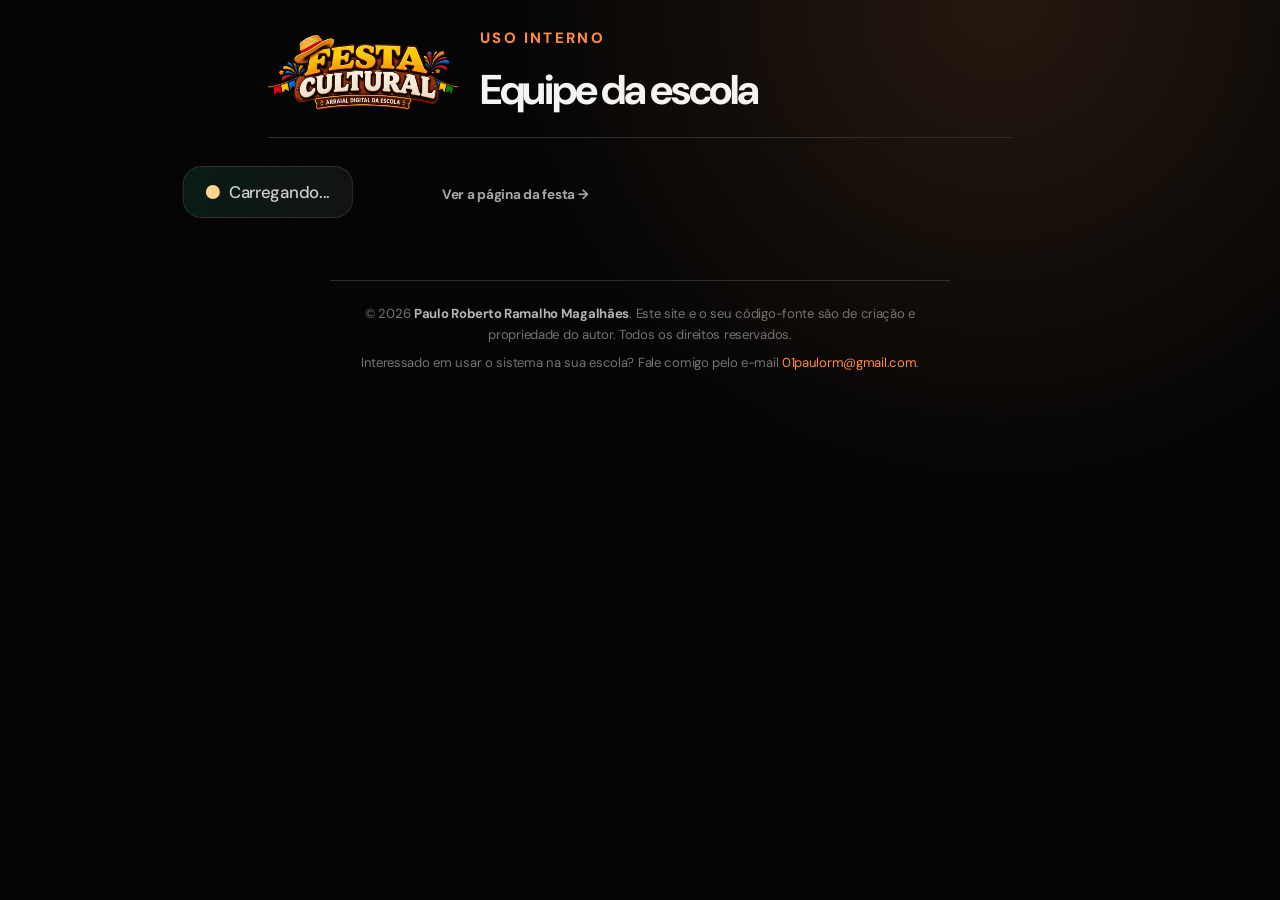
<file: funcionarios.html>
<!doctype html>
<html lang="pt-BR">
  <head>
    <meta charset="UTF-8" />
    <meta name="viewport" content="width=device-width, initial-scale=1.0" />
    <meta name="theme-color" content="#0c0c0d" />
    <meta name="robots" content="noindex, nofollow" />
    <meta name="description" content="Planejamento interno da equipe da escola: fardas e contribuição." />
    <title>Equipe da escola | Festa Cultural</title>
    <link rel="preconnect" href="https://fonts.googleapis.com" />
    <link rel="preconnect" href="https://fonts.gstatic.com" crossorigin />
    <link rel="preconnect" href="https://esm.sh" />
    <!--
      Esta página é servida em /<festa>/funcionarios, dois níveis de caminho.
      Endereço relativo ("./style.css") apontaria para /<festa>/style.css e daria
      404 — todo caminho aqui é absoluto de propósito.
    -->
    <link rel="stylesheet" href="/style.css" />
  </head>
  <body class="equipe-body">
    <main class="equipe-shell">
      <header class="equipe-header">
        <a class="brand equipe-brand" id="brand-link" href="/">
          <picture id="brand-picture">
            <source srcset="/assets/logo.webp" type="image/webp" />
            <img class="brand-logo" src="/assets/logo.png" alt="Festa Cultural" width="720" height="285" />
          </picture>
        </a>
        <div class="equipe-header-tag">
          <p class="kicker">Uso interno</p>
          <h1>Equipe da escola</h1>
          <p id="equipe-escola" class="equipe-escola"></p>
        </div>
      </header>

      <p id="equipe-status" class="network-status equipe-status" role="status" aria-live="polite">Carregando...</p>
      <p id="equipe-erro" class="permission-warning" role="alert" hidden></p>

      <!-- Primeiro acesso: a pessoa se identifica pelo nome completo. -->
      <section id="equipe-gate" class="equipe-gate admin-card" hidden>
        <p class="section-label">Primeiro acesso</p>
        <h2>Identifique-se</h2>
        <p class="muted card-help">Esta página é do planejamento interno da escola. Diga o seu <b>nome completo</b> para o seu voto e a sua farda ficarem no seu nome. Fica guardado neste aparelho — você só faz isso uma vez.</p>
        <form id="equipe-form">
          <label for="equipe-nome">Nome completo
            <input id="equipe-nome" name="nome" type="text" autocomplete="name" maxlength="90" placeholder="Ex.: Maria Aparecida Souza" required />
          </label>
          <label for="equipe-cargo">Setor na escola
            <select id="equipe-cargo" name="cargo" required>
              <option value="">Escolha o seu setor</option>
              <option value="gestao">Gestão</option>
              <option value="professores">Professores</option>
              <option value="aee">AEE</option>
              <option value="administrativo">Administrativo</option>
              <option value="transporte">Transporte</option>
              <option value="apoio">Apoio</option>
            </select>
          </label>
          <label id="equipe-codigo-campo" for="equipe-codigo" hidden>Código de acesso da equipe
            <input id="equipe-codigo" name="codigo" type="text" maxlength="60" autocomplete="off" />
            <small class="field-hint">A organização passa este código para a equipe.</small>
          </label>
          <button class="primary-button" type="submit">Entrar <span aria-hidden="true">→</span></button>
          <p id="equipe-feedback" class="feedback" role="alert"></p>
        </form>
      </section>

      <!-- Depois de identificado. -->
      <div id="equipe-app" hidden>
        <div class="equipe-eu">
          <span class="user-chip" id="equipe-eu-nome"></span>
          <button class="text-button" type="button" id="equipe-trocar">Corrigir meu cadastro</button>
        </div>

        <section id="equipe-destaque" class="equipe-destaque" aria-live="polite" hidden></section>

        <nav class="equipe-tabs" role="tablist" aria-label="Assuntos da equipe">
          <button class="equipe-tab is-active" type="button" role="tab" id="aba-fardas" aria-selected="true" aria-controls="painel-fardas" data-equipe-tab="fardas">Fardas</button>
          <button class="equipe-tab" type="button" role="tab" id="aba-contribuicao" aria-selected="false" aria-controls="painel-contribuicao" data-equipe-tab="contribuicao">Contribuição</button>
        </nav>

        <section class="equipe-painel" role="tabpanel" id="painel-fardas" aria-labelledby="aba-fardas">
          <div id="fardas-votacao"></div>
          <div id="fardas-minha"></div>
          <!-- Preenchido só depois de salvar: o valor da farda e o prazo de pagamento. -->
          <section id="farda-pago" class="farda-pago" aria-live="polite" hidden></section>
          <div id="fardas-lista"></div>
        </section>

        <section class="equipe-painel" role="tabpanel" id="painel-contribuicao" aria-labelledby="aba-contribuicao" hidden>
          <div id="contribuicao-topo"></div>
          <div id="contribuicao-lista"></div>
        </section>
      </div>

      <a class="equipe-voltar" id="equipe-voltar" href="/">Ver a página da festa <span aria-hidden="true">→</span></a>
      <!-- Direito autoral. Repetido nas três páginas de propósito: cada uma é um
           endereço que pode ser aberto sozinho, sem passar pelas outras. -->
      <footer class="site-footer">
        <p>© 2026 <b>Paulo Roberto Ramalho Magalhães</b>. Este site e o seu código-fonte são de criação e propriedade do autor. Todos os direitos reservados.</p>
        <p>Interessado em usar o sistema na sua escola? Fale comigo pelo e-mail <a href="mailto:01paulorm@gmail.com">01paulorm@gmail.com</a>.</p>
      </footer>
    </main>

    <!-- Detalhe do tecido. O conteúdo é montado em js/funcionarios.js. -->
    <dialog id="tecido-modal" class="tecido-dialog" aria-labelledby="tecido-nome"></dialog>

    <!-- Arte do modelo em tamanho cheio: no card ela não cabe legível. -->
    <dialog id="modelo-modal" class="modelo-dialog" aria-labelledby="modelo-nome"></dialog>

    <script type="module" src="/js/funcionarios.js"></script>
  </body>
</html>
</file>
<file: style.css>
/*
 * Ponto de entrada de estilos do site.
 * A folha principal permanece modularizada em assets/ para facilitar a manutenção.
 */
@import url('./assets/styles.css');
@import url('./assets/arraial-theme.css');
</file>
